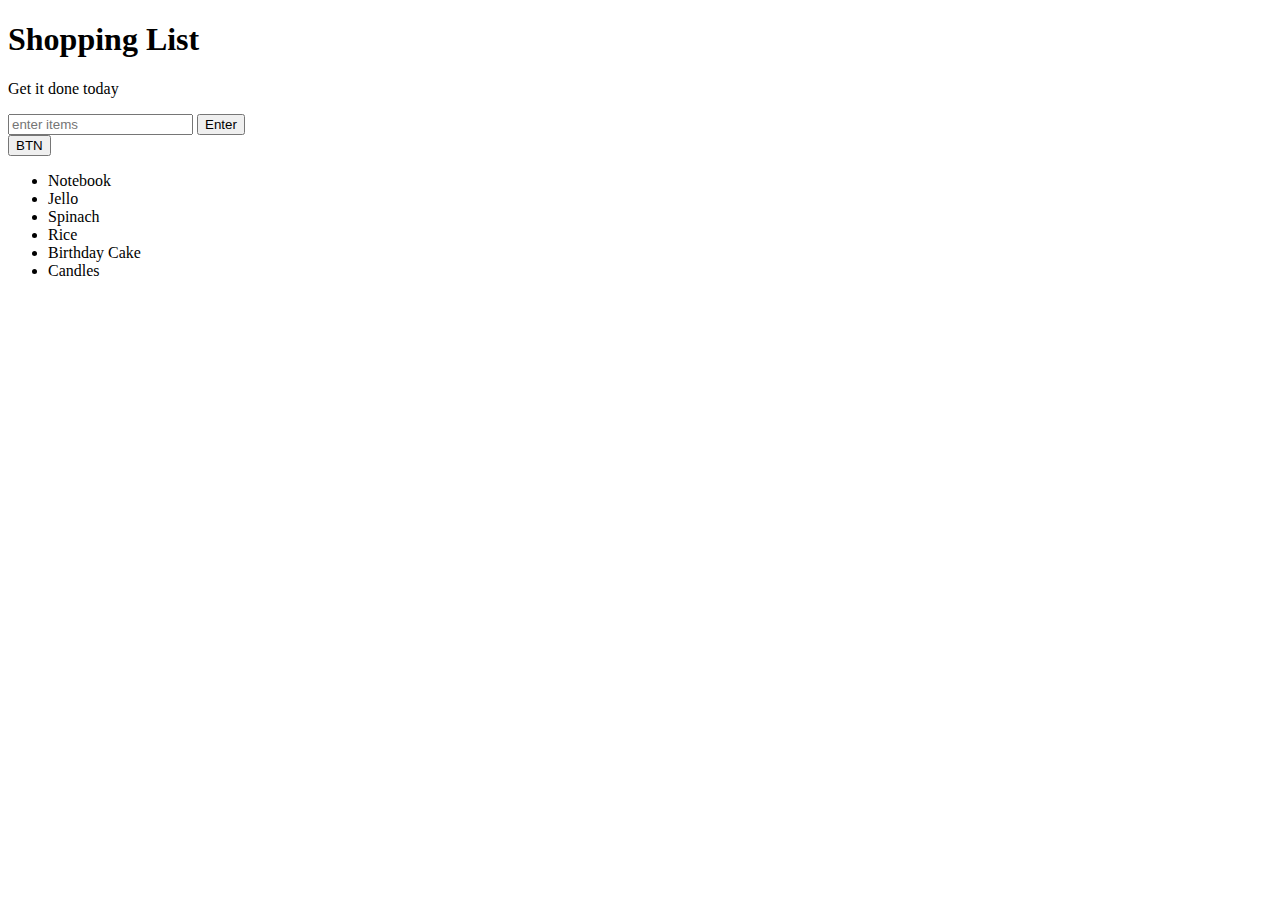
<file: index.html>
<!DOCTYPE html>
<html>
<head>
	<title>DOM</title>
	<link rel="stylesheet" type="text/css" href="style.css">
</head>
<body>
	<h1>Shopping List</h1>
	<p id="first">Get it done today</p>
	<input id="userinput" type="text" placeholder="enter items">
	<button id="enter">Enter</button>
	<br>
	<button class="test0">BTN</button>
	<ul>
		<li class="bold red" random="23">Notebook</li>
		<li>Jello</li>
		<li>Spinach</li>
		<li>Rice</li>
		<li>Birthday Cake</li>
		<li>Candles</li>
	</ul>
	<script type="text/javascript" src="script1.js"></script>
</body>
</html>
</file>
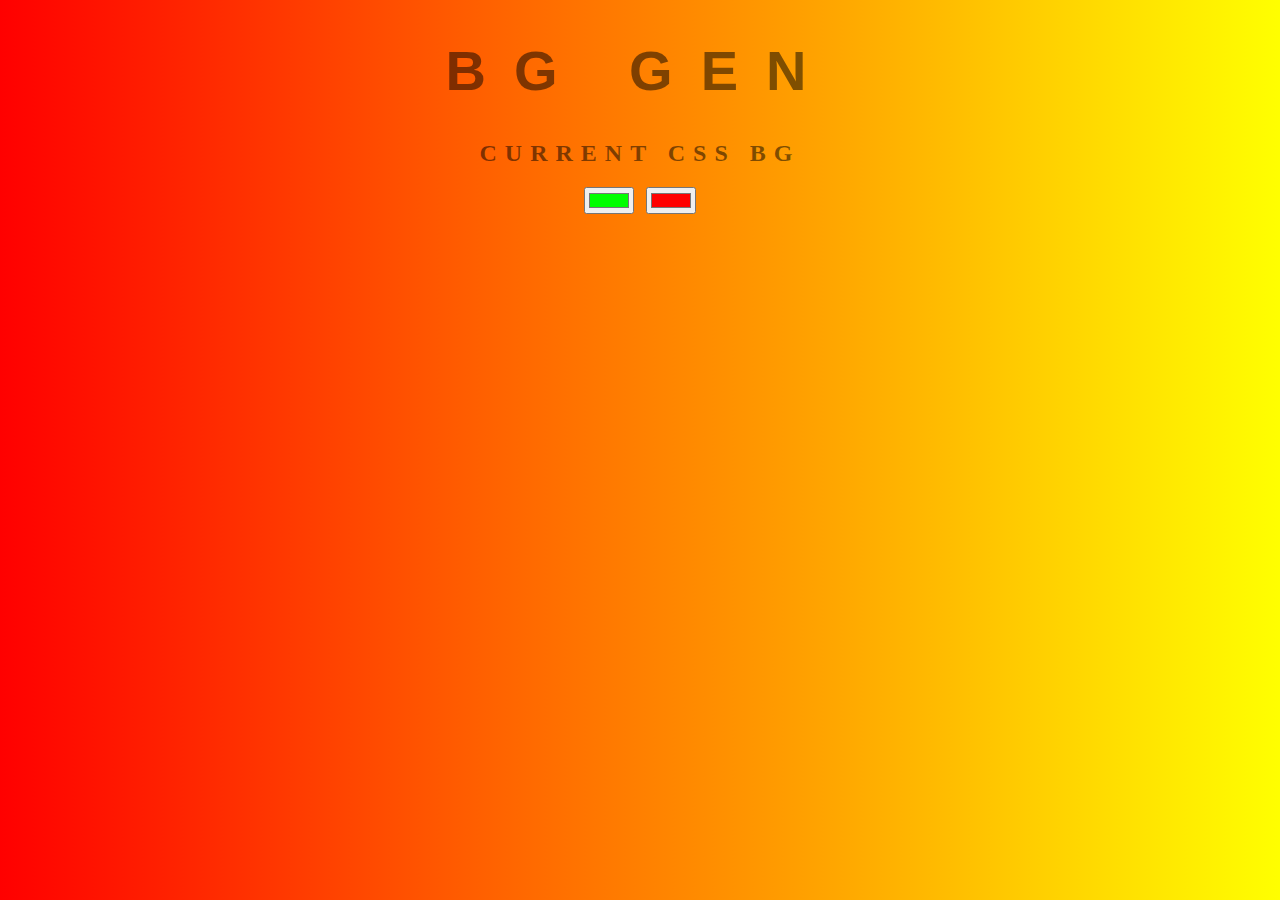
<file: colorgen/index.html>
<!DOCTYPE html>
<html lang="en">
<head>
    <meta charset="UTF-8">
    <title>Gradient BG</title>
    <link type="text/css" rel="stylesheet" href="style.css">
</head>
<body id="gradient">
<h1>BG GEN</h1>
<h2>Current css bg</h2>
<h3></h3>
<input class="color1" type="color" name="color1" value="#00ff00">
<input class="color2" type="color" name="color2" value="#ff0000">

<script type="text/javascript" src="script.js"></script>
</body>
</html>
</file>
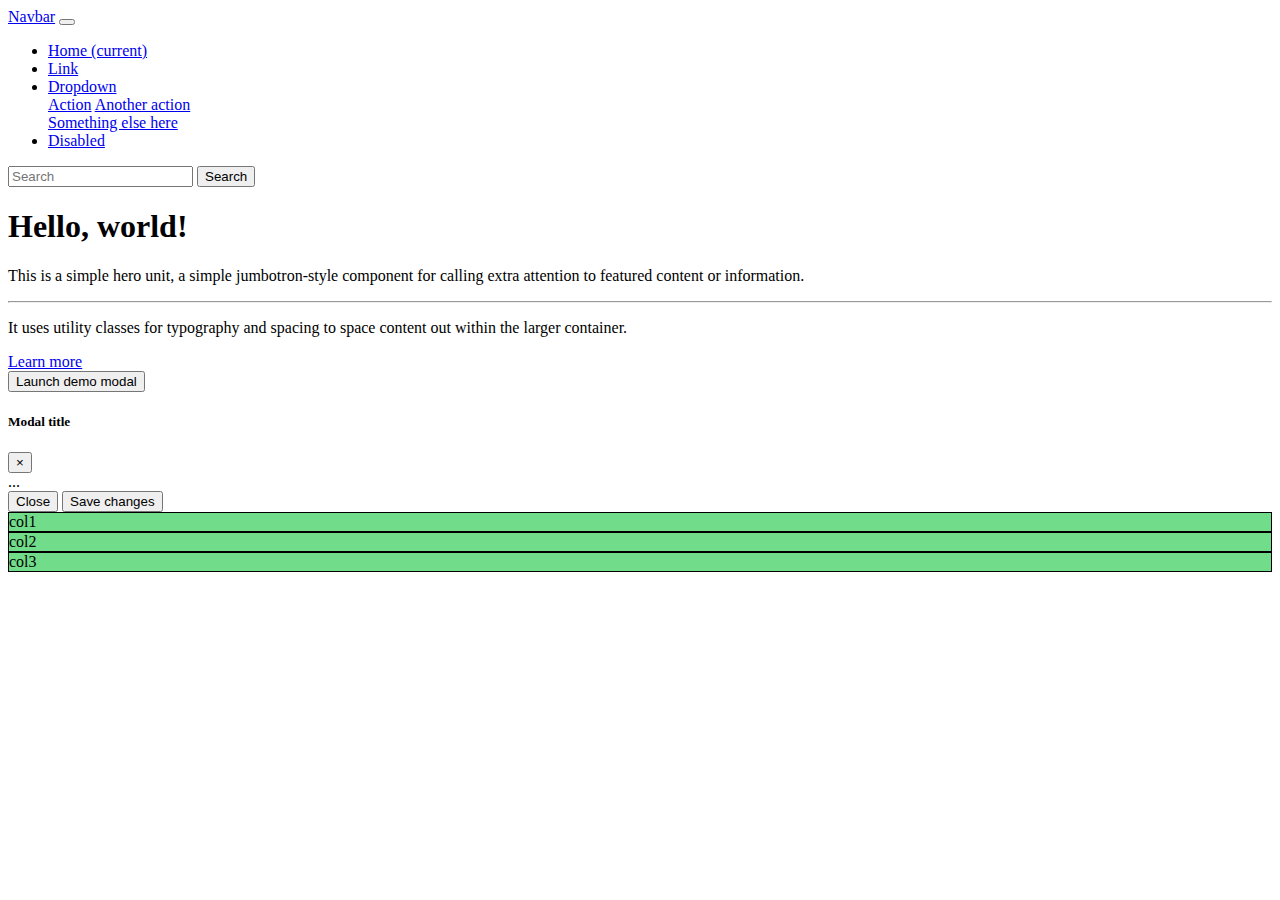
<file: till99/bootstrapme.html>
<!DOCTYPE html>
<html lang="en">
<head>
    <meta charset="UTF-8">
    <title>Bootstrap</title>
    <link rel="stylesheet" href="https://stackpath.bootstrapcdn.com/bootstrap/4.1.3/css/bootstrap.min.css"
          integrity="sha384-MCw98/SFnGE8fJT3GXwEOngsV7Zt27NXFoaoApmYm81iuXoPkFOJwJ8ERdknLPMO" crossorigin="anonymous">
    <link rel="stylesheet" type="text/css" href="bootstrap65level.css">
</head>
<body>

<!--/////////////////////////////////////////////////////////////////////////////////////////////////////////////////// -->
<nav class="navbar navbar-expand-lg navbar-light bg-light">
    <a class="navbar-brand" href="#">Navbar</a>
    <button class="navbar-toggler" type="button" data-toggle="collapse" data-target="#navbarSupportedContent"
            aria-controls="navbarSupportedContent" aria-expanded="false" aria-label="Toggle navigation">
        <span class="navbar-toggler-icon"></span>
    </button>

    <div class="collapse navbar-collapse" id="navbarSupportedContent">
        <ul class="navbar-nav mr-auto">
            <li class="nav-item active">
                <a class="nav-link" href="#">Home <span class="sr-only">(current)</span></a>
            </li>
            <li class="nav-item">
                <a class="nav-link" href="#">Link</a>
            </li>
            <li class="nav-item dropdown">
                <a class="nav-link dropdown-toggle" href="#" id="navbarDropdown" role="button" data-toggle="dropdown"
                   aria-haspopup="true" aria-expanded="false">
                    Dropdown
                </a>
                <div class="dropdown-menu" aria-labelledby="navbarDropdown">
                    <a class="dropdown-item" href="#">Action</a>
                    <a class="dropdown-item" href="#">Another action</a>
                    <div class="dropdown-divider"></div>
                    <a class="dropdown-item" href="#">Something else here</a>
                </div>
            </li>
            <li class="nav-item">
                <a class="nav-link disabled" href="#">Disabled</a>
            </li>
        </ul>
        <form class="form-inline my-2 my-lg-0">
            <input class="form-control mr-sm-2" type="search" placeholder="Search" aria-label="Search">
            <button class="btn btn-outline-success my-2 my-sm-0" type="submit">Search</button>
        </form>
    </div>
</nav>
<div class="jumbotron">
    <h1 class="display-4">Hello, world!</h1>
    <p class="lead">This is a simple hero unit, a simple jumbotron-style component for calling extra attention to featured content or information.</p>
    <hr class="my-4">
    <p>It uses utility classes for typography and spacing to space content out within the larger container.</p>
    <a class="btn btn-primary btn-lg" href="#" role="button">Learn more</a>
</div>
<!-- Button trigger modal -->
<button type="button" class="btn btn-primary" data-toggle="modal" data-target="#exampleModal">
    Launch demo modal
</button>

<!-- Modal -->
<div class="modal fade" id="exampleModal" tabindex="-1" role="dialog" aria-labelledby="exampleModalLabel" aria-hidden="true">
    <div class="modal-dialog" role="document">
        <div class="modal-content">
            <div class="modal-header">
                <h5 class="modal-title" id="exampleModalLabel">Modal title</h5>
                <button type="button" class="close" data-dismiss="modal" aria-label="Close">
                    <span aria-hidden="true">&times;</span>
                </button>
            </div>
            <div class="modal-body">
                ...
            </div>
            <div class="modal-footer">
                <button type="button" class="btn btn-secondary" data-dismiss="modal">Close</button>
                <button type="button" class="btn btn-primary">Save changes</button>
            </div>
        </div>
    </div>
</div>

<!--///////////////////////////////////////////////////////////////////////////////////////////////////////////////////////////////////////////////-->

<div class="col col-md-3 col-sm-4 col-xs-2 col-lg-5">col1</div>

<div class="col col-md-2 col-sm-2 col-xs-9 col-lg-7">col2</div>

<div class="col col-md-1 col-sm-6 col-xs-1 col-lg-12">col3</div>





<!--///////////////////////////////////////////////////////////////////////////////////////////////////////////////////////////////////////////////-->
<script src="https://code.jquery.com/jquery-3.3.1.slim.min.js"
        integrity="sha384-q8i/X+965DzO0rT7abK41JStQIAqVgRVzpbzo5smXKp4YfRvH+8abtTE1Pi6jizo"
        crossorigin="anonymous"></script>
<script src="https://cdnjs.cloudflare.com/ajax/libs/popper.js/1.14.3/umd/popper.min.js"
        integrity="sha384-ZMP7rVo3mIykV+2+9J3UJ46jBk0WLaUAdn689aCwoqbBJiSnjAK/l8WvCWPIPm49"
        crossorigin="anonymous"></script>
<script src="https://stackpath.bootstrapcdn.com/bootstrap/4.1.3/js/bootstrap.min.js"
        integrity="sha384-ChfqqxuZUCnJSK3+MXmPNIyE6ZbWh2IMqE241rYiqJxyMiZ6OW/JmZQ5stwEULTy"
        crossorigin="anonymous"></script>
</body>
</html>
</file>
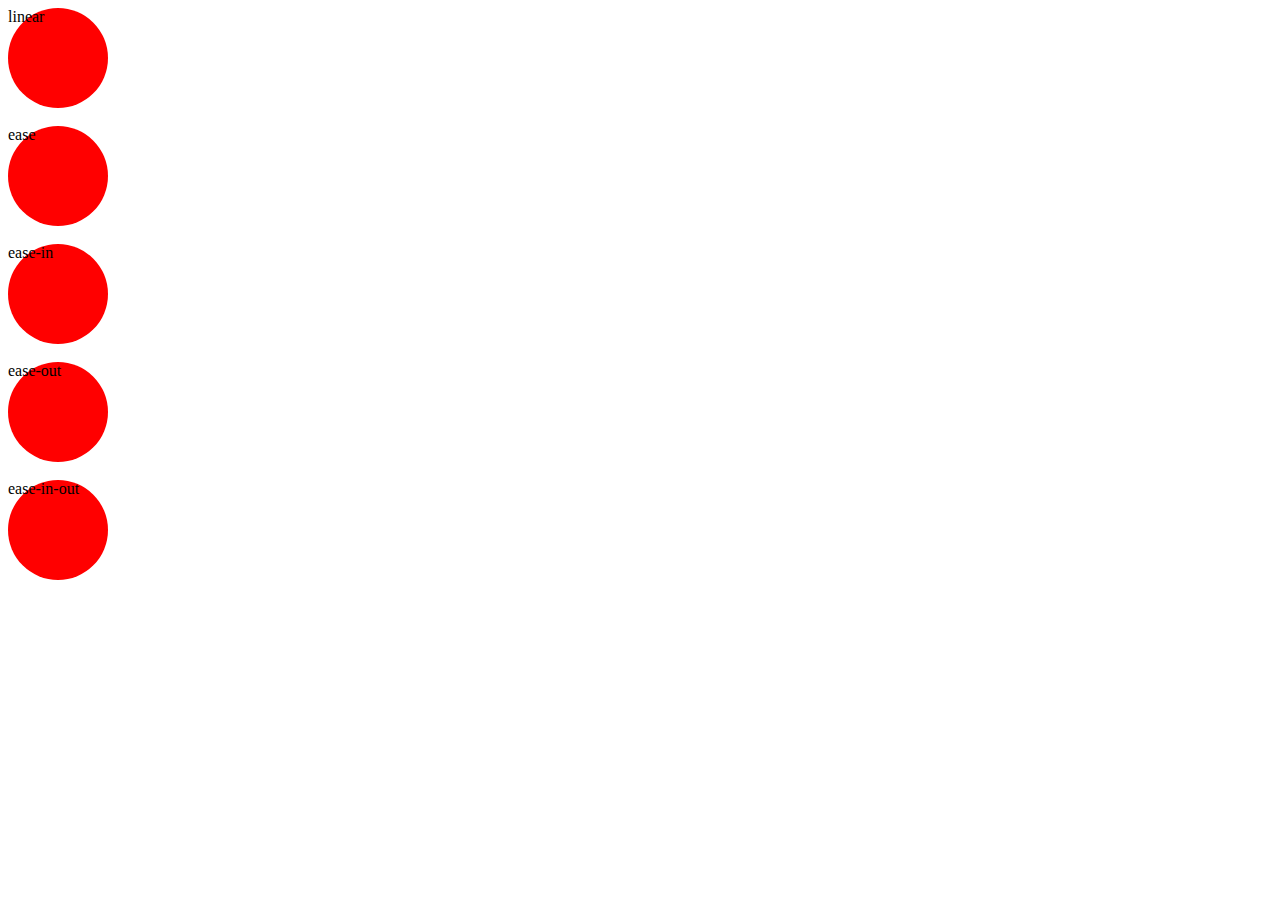
<file: till99/tryease.html>
<!DOCTYPE html>
<html lang="en">
<head>
    <meta charset="UTF-8">
    <title>Title</title>
    <link rel="stylesheet" type="text/css" href="tryease.css">
</head>
<body>
<div id="div1">linear</div><br>
<div id="div2">ease</div><br>
<div id="div3">ease-in</div><br>
<div id="div4">ease-out</div><br>
<div id="div5">ease-in-out</div><br>
</body>
</html>
</file>
<file: style.css>
.coolTitle {
  text-align: center;
  font-family: 'Oswald', Helvetica, sans-serif;
  font-size: 40px;
  transform: skewY(-10deg);
  letter-spacing: 4px;
  word-spacing: -8px;
  color: tomato;
  text-shadow: 
    -1px -1px 0 firebrick,
    -2px -2px 0 firebrick,
    -3px -3px 0 firebrick,
    -4px -4px 0 firebrick,
    -5px -5px 0 firebrick,
    -6px -6px 0 firebrick,
    -7px -7px 0 firebrick,
    -8px -8px 0 firebrick,
    -30px 20px 40px dimgrey;
}

.done {
  text-decoration: line-through;
}
</file>
<file: colorgen/style.css>
body {
    font: 'Raleway', sans-serif;
    color: rgba(0,0,0,.5);
    text-align: center;
    text-transform: uppercase;
    letter-spacing: .5em;
    top: 15%;
    background: linear-gradient(to right, red , yellow); /* Standard syntax */
}

h1 {
    font: 600 3.5em 'Raleway', sans-serif;
    color: rgba(0,0,0,.5);
    text-align: center;
    text-transform: uppercase;
    letter-spacing: .5em;
    width: 100%;
}

h3 {
    font: 900 1em 'Raleway', sans-serif;
    color: rgba(0,0,0,.5);
    text-align: center;
    text-transform: none;
    letter-spacing: 0.01em;

}
</file>
<file: till99/tryease.css>
div {
    width: 100px;
    height: 100px;
    background: red;
    -webkit-transition: width 2s, height 2s, -webkit-transform 2s; /* Safari */
    transition: width 2s, height 2s, transform 2s;
    border-radius: 50%;
    transition-delay: 0.1s;

}

/* For Safari 3.1 to 6.0 */
#div1 {
    -webkit-transition-timing-function: linear;
}

#div2 {
    -webkit-transition-timing-function: ease;
}

#div3 {
    -webkit-transition-timing-function: ease-in;
}

#div4 {
    -webkit-transition-timing-function: ease-out;
}

#div5 {
    -webkit-transition-timing-function: ease-in-out;
}

/* Standard syntax */
#div1 {
    transition-timing-function: linear;
}

#div2 {
    transition-timing-function: ease;
}

#div3 {
    transition-timing-function: ease-in;
}

#div4 {
    transition-timing-function: ease-out;
}

#div5 {
    transition-timing-function: ease-in-out;
}

div:hover {
    width: 300px;
    height: 90px;
    -webkit-transform: rotate(180deg); /* Safari */
    transform: rotate(180deg) scaleY(1.5) translateX(200px);

}
</file>
<file: till99/bootstrap65level.css>
.col{
    background-color: #71dd8a;
    border: 1px solid #000;
}
</file>
